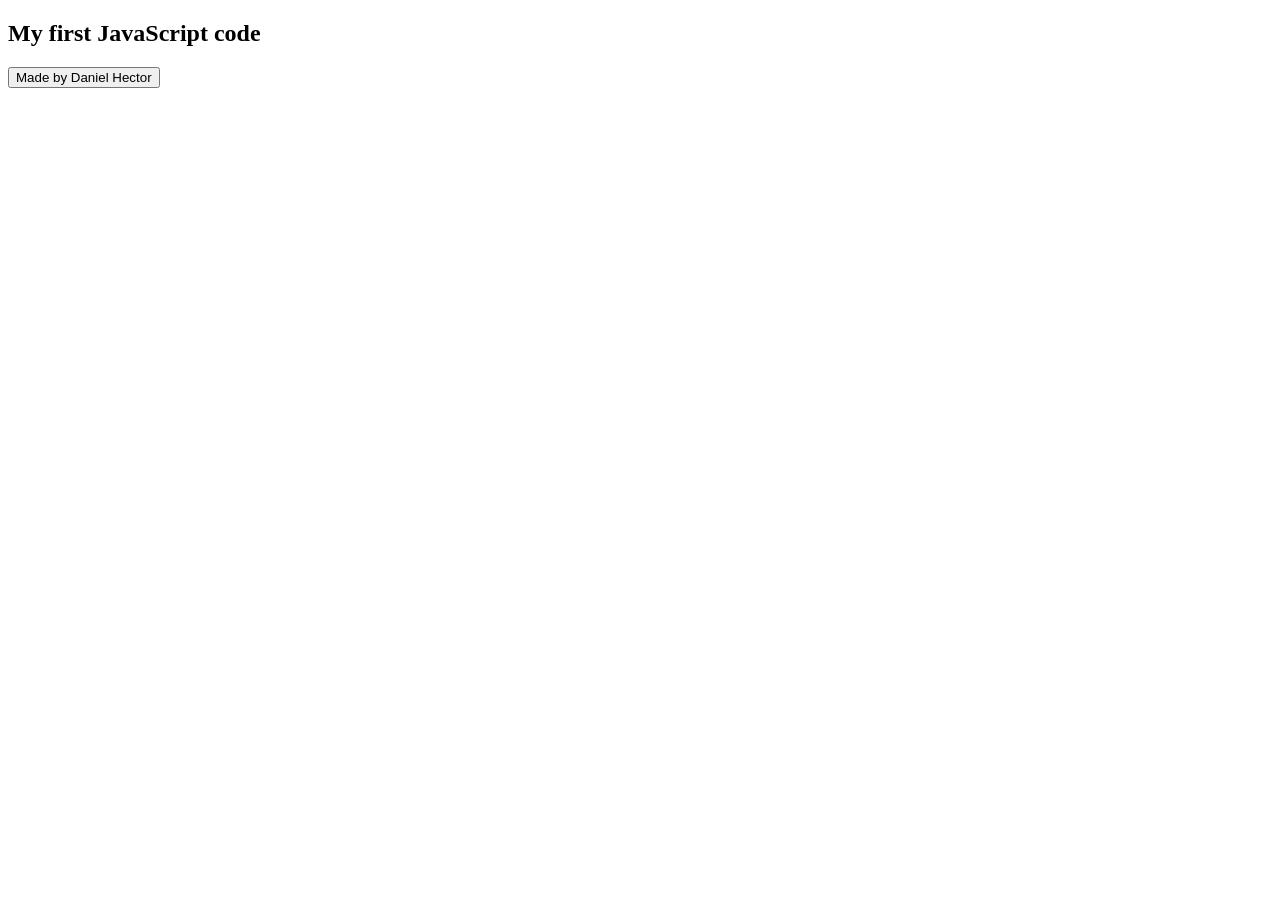
<file: JavaScript_exercise/JS-Basics/index.html>
<!DOCTYPE html>
<html lang="en">
<head>
    <meta charset="UTF-8">
    <meta http-equiv="X-UA-Compatible" content="IE=edge">
    <meta name="viewport" content="width=device-width, initial-scale=1.0">
    <title>JS-Basics</title>
</head>
<body>
    <h2>My first JavaScript code</h2>
    <button onclick="myFunction()">Made by Daniel Hector</button>

    <script src="./js/code.js"></script>
</body>
</html>
</file>
